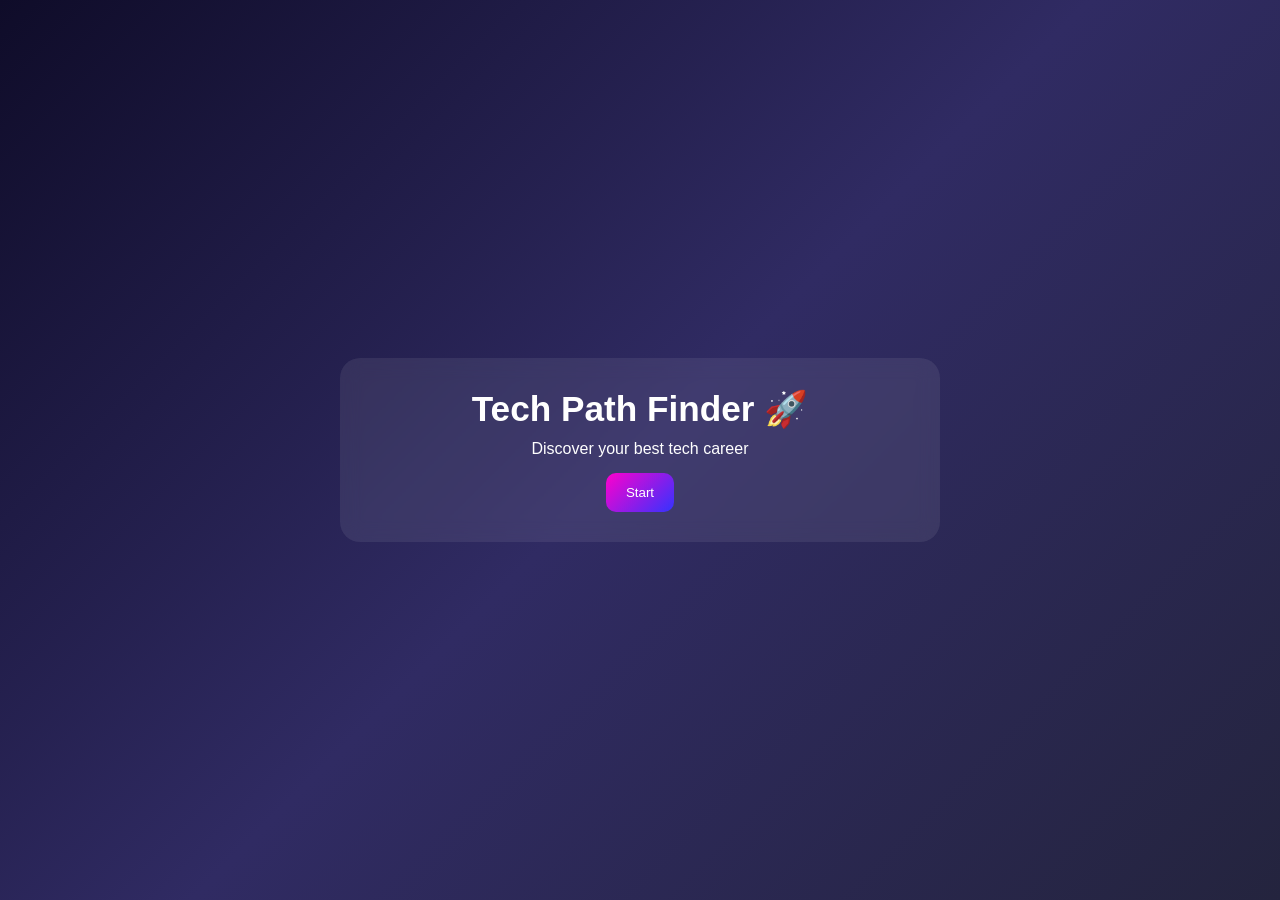
<file: index.html>
<!DOCTYPE html>
<html lang="en">

<head>
  <meta charset="UTF-8">
  <meta name="viewport" content="width=device-width, initial-scale=1.0">
  <title>Tech Path Finder</title>
  <link rel="stylesheet" href="style.css">
</head>

<body>

  <!-- HERO -->
  <section id="hero">
    <h1>Tech Path Finder 🚀</h1>
    <p>Discover your best tech career</p>
    <button id="startBtn">Start</button>
  </section>

  <!-- QUIZ -->
  <section id="quiz" style="display:none;">
    <h2 id="question"></h2>

    <div class="options"></div>

    <button onclick="nextQuestion()">Next ➡</button>
  </section>

  <script src="script.js"></script>
</body>

</html>
</file>
<file: style.css>
* {
  margin: 0;
  padding: 0;
  box-sizing: border-box;
  font-family: Arial, sans-serif;
}

body {
  background: linear-gradient(135deg, #0f0c29, #302b63, #24243e);
  color: white;
  min-height: 100vh;
  display: flex;
  justify-content: center;
  align-items: center;
}

/* CARD */
#hero, #quiz {
  width: 90%;
  max-width: 600px;
  padding: 30px;
  border-radius: 20px;
  background: rgba(255,255,255,0.08);
  backdrop-filter: blur(10px);
  text-align: center;
}

/* TITLE */
h1 {
  font-size: 2.2rem;
  margin-bottom: 10px;
}

/* BUTTON */
button {
  padding: 12px 20px;
  margin-top: 15px;
  border: none;
  border-radius: 10px;
  cursor: pointer;
  background: linear-gradient(135deg, #ff00cc, #3333ff);
  color: white;
}

/* OPTIONS */
.options {
  display: flex;
  flex-direction: column;
  gap: 10px;
  margin-top: 20px;
}

.option {
  padding: 12px;
  border-radius: 10px;
  background: rgba(255,255,255,0.1);
  cursor: pointer;
}

.option.selected {
  background: #00f2fe;
</file>
<file: Tech-Path-Finder/style.css>
* {
  margin: 0;
  padding: 0;
  box-sizing: border-box;
  font-family: Arial, sans-serif;
}

body {
  background: linear-gradient(135deg, #0f0c29, #302b63, #24243e);
  color: white;
  min-height: 100vh;
  display: flex;
  justify-content: center;
  align-items: center;
}


#hero, #quiz {
  width: 90%;
  max-width: 600px;
  padding: 30px;
  border-radius: 20px;
  background: rgba(255,255,255,0.08);
  backdrop-filter: blur(10px);
  text-align: center;
}

h1 {
  font-size: 2.2rem;
  margin-bottom: 10px;
}

button {
  padding: 12px 20px;
  margin-top: 15px;
  border: none;
  border-radius: 10px;
  cursor: pointer;
  background: linear-gradient(135deg, #ff00cc, #3333ff);
  color: white;
}


.options {
  display: flex;
  flex-direction: column;
  gap: 10px;
  margin-top: 20px;
}

.option {
  padding: 12px;
  border-radius: 10px;
  background: rgba(255,255,255,0.1);
  cursor: pointer;
}

.option.selected {
  background: #00f2fe;
  color: black;
}
</file>
